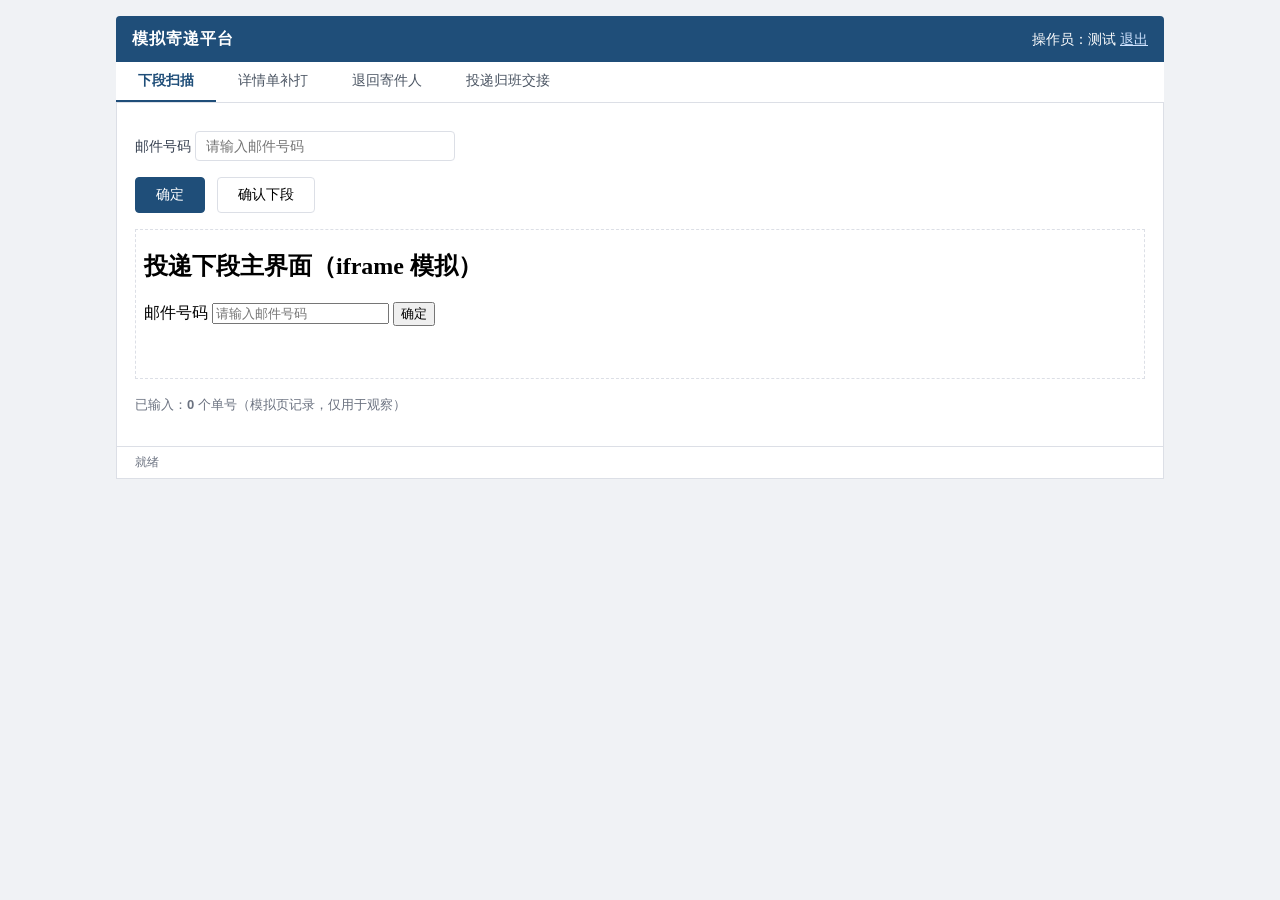
<file: probe/mock/index.html>
<!DOCTYPE html>
<html lang="zh-CN">
<head>
<meta charset="utf-8">
<meta name="viewport" content="width=device-width,initial-scale=1">
<title>模拟寄递平台 · 退货流程</title>
<link rel="stylesheet" href="style.css">
</head>
<body>
<div class="app">
  <header class="topbar">
    <span class="brand">模拟寄递平台</span>
    <span class="user">操作员：测试 <a href="#" id="logout">退出</a></span>
  </header>

  <!-- 业务菜单：真实企业系统是左侧菜单，探针靠读这里的链接自动巡页 -->
  <nav class="menubar" style="display:none">
    <a href="?page=scan">下段扫描</a>
    <a href="?page=print">详情单补打</a>
    <a href="?page=return">退回寄件人</a>
    <a href="?page=handover">投递归班交接</a>
  </nav>

  <!-- Q4 模拟：DOM 标签页（class 含 tab，共 4 个） -->
  <nav class="tabbar">
    <button class="tab active" data-tab="A">下段扫描</button>
    <button class="tab" data-tab="B">详情单补打</button>
    <button class="tab" data-tab="C">退回寄件人</button>
    <button class="tab" data-tab="D">投递归班交接</button>
  </nav>

  <!-- 阶段A 下段扫描 -->
  <section class="panel" id="panel-A">
    <label>邮件号码
      <input id="mailNo" name="mailNo" type="text" placeholder="请输入邮件号码" autocomplete="off">
    </label>
    <button id="btnOk" class="btn primary">确定</button>
    <button id="confirmScan" class="btn">确认下段</button>
    <iframe id="bizFrame" src="frame.html" style="width:100%;height:150px;border:1px dashed #dcdfe6;margin-top:10px"></iframe>
    <div class="hint">已输入：<b id="scanCount">0</b> 个单号（模拟页记录，仅用于观察）</div>
    <ul id="scanList" class="result-list"></ul>
  </section>

  <!-- 阶段B 详情单补打 -->
  <section class="panel hidden" id="panel-B">
    <label>邮件号码（英文逗号分隔）
      <textarea id="printNos" rows="3" cols="60" placeholder="710000000004161,710000000004162"></textarea>
    </label>
    <button id="btnQuery" class="btn">查询</button>
    <div class="table-wrap">
      <table id="printTable">
        <thead><tr><th><input type="checkbox" id="checkAllTop"> 全选</th><th>邮件号</th><th>状态</th></tr></thead>
        <tbody></tbody>
      </table>
    </div>
    <label>打印模板
      <select id="template">
        <option value="gnkb-zd">国内快包面单-正式</option>
        <option value="gnkb-cs">国内快包面单-测试</option>
      </select>
    </label>
    <button id="btnPrint" class="btn primary">打印</button>
    <button id="btnConfirmPrint" class="btn">确定打印</button>
  </section>

  <!-- 阶段C 退回寄件人 / 妥投确认 -->
  <section class="panel hidden" id="panel-C">
    <label>邮件号码
      <input id="returnMailNo" name="returnMailNo" type="text" placeholder="请输入邮件号码">
    </label>
    <button id="btnReturn" class="btn primary">退回寄件人</button>
    <button id="btnDelivered" class="btn">妥投确认</button>
    <ul id="returnList" class="result-list"></ul>
  </section>

  <!-- 阶段D 投递归班交接 -->
  <section class="panel hidden" id="panel-D">
    <p>当前批次：<b>未开始</b></p>
    <button id="btnHandover" class="btn primary">→</button>
    <div class="hint">点击 → 完成交班（模拟流程结束态）</div>
  </section>

  <footer class="statusbar"><span id="status">就绪</span></footer>
</div>

<!-- DOM 模态框（探针要把它归为 dom_modal） -->
<div class="modal-mask hidden" id="modalMask">
  <div class="modal" role="dialog" aria-modal="true">
    <div class="modal-header">
      <span id="modalTitle">提示</span>
      <button class="modal-close" id="modalClose" aria-label="关闭">×</button>
    </div>
    <div class="modal-body" id="modalBody"></div>
    <div class="modal-footer" id="modalFooter"></div>
  </div>
</div>

<!-- 内联引导脚本：真实企业系统里很常见（探针在 --no-debugger 时靠它做兜底） -->
<script>
  window.__mockInlineBootstrap = { version: "mock-1.0", startedAt: Date.now() };
</script>
<script src="app.js"></script>
</body>
</html>
</file>
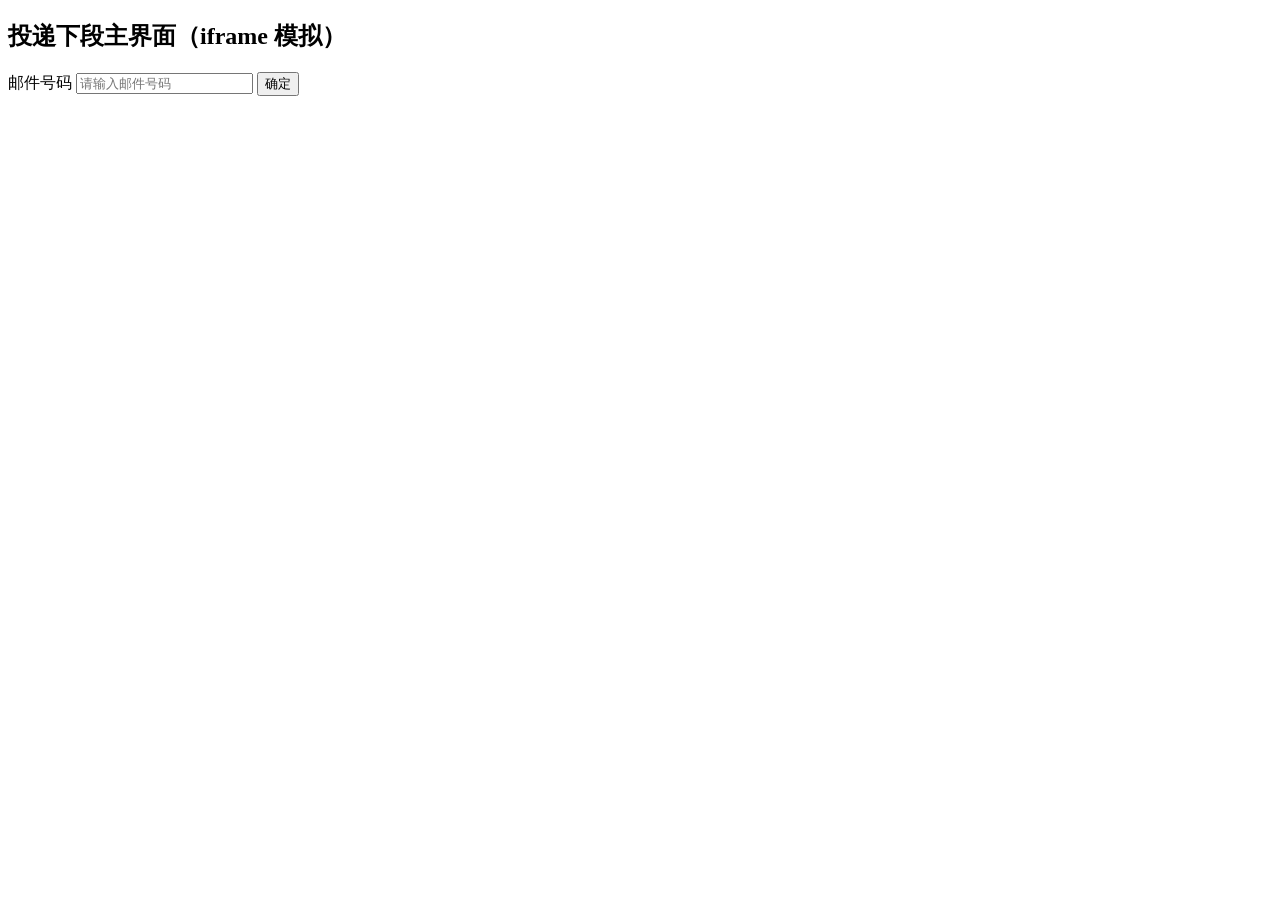
<file: probe/mock/frame.html>
<!DOCTYPE html>
<html lang="zh-CN">
<head><meta charset="utf-8"><title>投递下段主界面</title></head>
<body>
  <h2>投递下段主界面（iframe 模拟）</h2>
  <label>邮件号码 <input id="segcode" name="segcode" type="text" placeholder="请输入邮件号码"></label>
  <button id="segOk" class="btn">确定</button>
  <ul id="segList"></ul>
</body>
</html>
</file>
<file: probe/mock/style.css>
/* 模拟页面样式：故意保留企业后台的典型结构（el-* 类名、fixed 弹窗、z-index 高） */

* { box-sizing: border-box; }
body {
  margin: 0;
  font: 14px/1.6 "Microsoft YaHei", "Segoe UI", sans-serif;
  color: #1f2329;
  background: #f0f2f5;
}
.app { max-width: 1080px; margin: 0 auto; padding: 16px; }
.topbar {
  display: flex; justify-content: space-between; align-items: center;
  background: #1f4e79; color: #fff; padding: 10px 16px; border-radius: 4px 4px 0 0;
}
.topbar .brand { font-size: 16px; font-weight: 600; letter-spacing: 1px; }
.topbar a { color: #cfe3ff; }
.tabbar { display: flex; background: #fff; border-bottom: 1px solid #dcdfe6; }
.tab {
  flex: 0 0 auto; padding: 10px 22px; border: 0; background: transparent;
  font-size: 14px; cursor: pointer; color: #4b5563; border-bottom: 2px solid transparent;
}
.tab.active { color: #1f4e79; font-weight: 600; border-bottom-color: #1f4e79; }
.panel { background: #fff; padding: 18px; border: 1px solid #dcdfe6; border-top: 0; }
.panel.hidden { display: none; }
.panel label { display: block; margin: 10px 0; color: #374151; }
input[type=text], textarea, select {
  font-size: 14px; padding: 6px 10px; border: 1px solid #dcdfe6; border-radius: 4px;
  min-width: 260px; font-family: inherit;
}
.btn {
  margin: 6px 8px 6px 0; padding: 8px 20px; border: 1px solid #dcdfe6; border-radius: 4px;
  background: #fff; cursor: pointer; font-size: 14px;
}
.btn:hover { border-color: #409eff; color: #409eff; }
.btn.primary { background: #1f4e79; border-color: #1f4e79; color: #fff; }
.btn.primary:hover { background: #2c6ba8; color: #fff; }
.hint { color: #6b7280; font-size: 13px; margin-top: 10px; }
.result-list { margin: 12px 0 0; padding-left: 18px; color: #374151; }
.result-list li { padding: 2px 0; }
.table-wrap { margin: 12px 0; border: 1px solid #ebeef5; max-height: 260px; overflow: auto; }
table { width: 100%; border-collapse: collapse; }
th, td { padding: 6px 10px; border-bottom: 1px solid #ebeef5; text-align: left; font-size: 13px; }
th { background: #fafafa; font-weight: 600; }
.statusbar { background: #fff; border: 1px solid #dcdfe6; border-top: 0; padding: 6px 18px; color: #6b7280; font-size: 12px; }

/* DOM 模态框：position fixed + z-index 远高于 1000，符合 §7.6 的 dom_modal 判定 */
.modal-mask {
  position: fixed; inset: 0; background: rgba(0, 0, 0, .45);
  display: flex; align-items: center; justify-content: center; z-index: 2001;
}
.modal-mask.hidden { display: none; }
.modal {
  background: #fff; border-radius: 6px; width: 420px; box-shadow: 0 8px 30px rgba(0,0,0,.2);
}
.modal-header {
  display: flex; justify-content: space-between; align-items: center;
  padding: 12px 16px; border-bottom: 1px solid #ebeef5; font-weight: 600;
}
.modal-close {
  border: 0; background: transparent; font-size: 20px; line-height: 1; cursor: pointer; color: #909399;
}
.modal-close:hover { color: #f56c6c; }
.modal-body { padding: 18px 16px; }
.modal-footer { padding: 10px 16px; border-top: 1px solid #ebeef5; text-align: right; }
</file>
